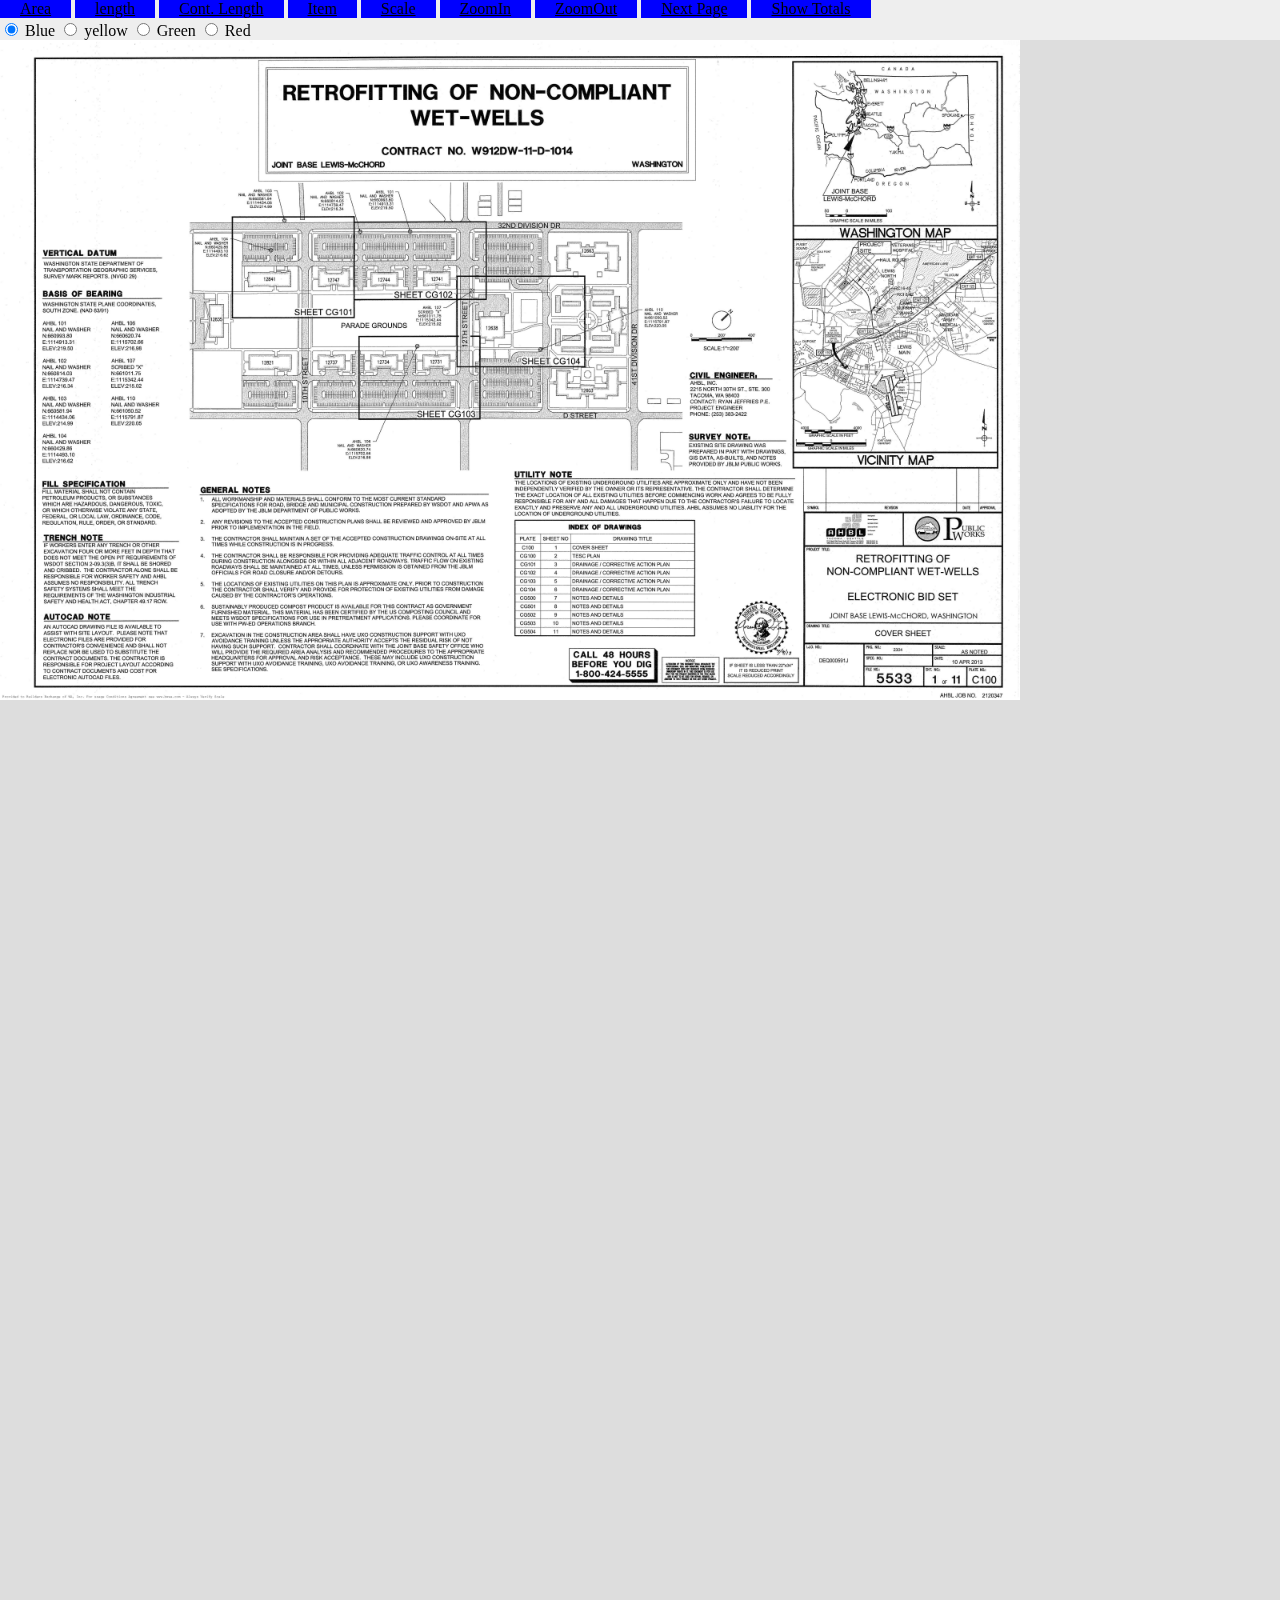
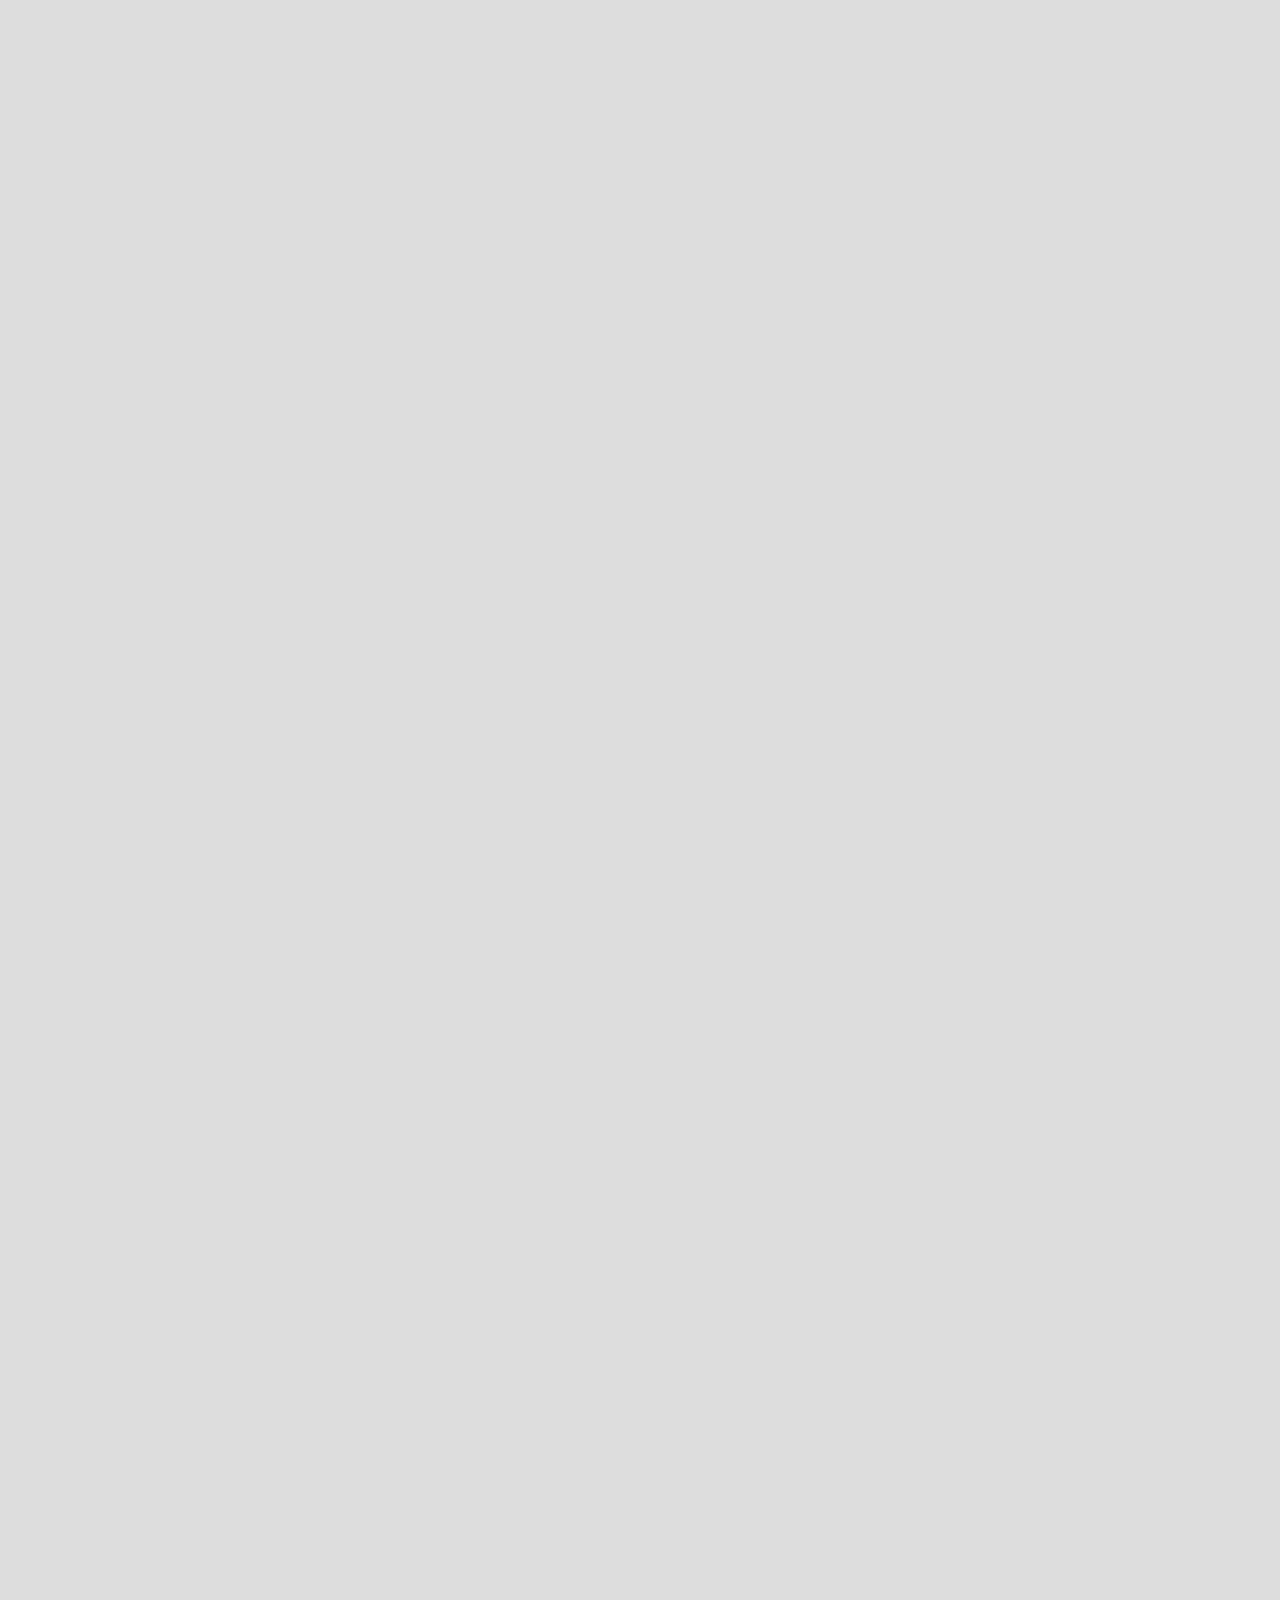
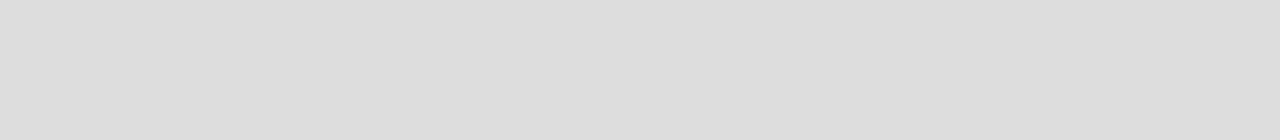
<file: index.html>
<!DOCTYPE HTML>
<html>
<head>
   <meta charset="UTF-8">
  <title>Take off Tool</title>
  <link rel="stylesheet" type="text/css" href="css/main.css">
</head>
<body>
  <div class="menu">
  <ul class="buttons">
    <li class="areaTool button"><a href="*">Area</a></li>
    <li class="lengthTool button"><a href="*">length</a></li>
    <li class="contLength button"><a href="*">Cont. Length</a></li>
    <li class="itemTool button"><a href="*">Item</a></li>
    <li class="scale button"><a href="*">Scale</a></li>
    <li class="zoomIn button notTool" ><a href="*">ZoomIn</a></li>
    <li class="zoomOut button notTool"><a href="*">ZoomOut</a></li>
    <li class="prevPage button notTool"><a href="*">Prev PAge</a></li>
    <li class="nextPage button notTool"><a href="*">Next Page</a></li>
    <li class="totalsTable button notTool"><a href="*"> Show Totals</a></li>
  </ul>
<form class="colors">
  <input type="radio" name="color" value="blue" checked> Blue
     <input type="radio" name="color" value="yellow"> yellow
     <input type="radio" name="color" value="green"> Green
     <input type="radio" name="color" value="red"> Red
  </form>
  <div class="dataTable">
    <table>
  <tr>
    <th>Tool</th>
    <th>Blue</th>
    <th>Yellow</th>
    <th>Green</th>
    <th>Red</th>
  </tr>
  <tr>
    <th>Area</th>
    <td class="areaBlue"></td>
    <td class="areaYellow"></td>
    <td class="areaGreen"></td>
    <td class="areaRed"></td>
  </tr>
  <tr>
    <th>Length</th>
    <td class="lengthBlue"></td>
    <td class="lengthYellow"></td>
    <td class="lengthGreen"></td>
    <td class="lengthRed"></td>
  </tr>
  <tr>
    <th>Cont. Length</th>
    <td class="clengthBlue"></td>
    <td class="clengthYellow"></td>
    <td class="clengthGreen"></td>
    <td class="clengthRed"></td>
  </tr>
</table>
  </div>
</div>
  <canvas id="takeoffCanvas" width="0" height="0">

  </canvas>
  <img class="img" src="img/wet_wells-0.jpg">
  <img class="img" src="img/wet_wells-1.jpg">
  <img class="img" src="img/wet_wells-2.jpg">
  <img class="img" src="img/wet_wells-3.jpg">
  <img class="img" src="img/wet_wells-4.jpg">
  <img class="img" src="img/wet_wells-5.jpg">
  <img class="img" src="img/wet_wells-6.jpg">
  <img class="img" src="img/wet_wells-7.jpg">
  <img class="img" src="img/wet_wells-8.jpg">
  <img class="img" src="img/wet_wells-9.jpg">
  <img class="img" src="img/wet_wells-10.jpg">




  <script src="js/jquery-2.1.4.min.js"></script>
  <script src="js/canvas.js"></script>
</body>
</html>
</file>
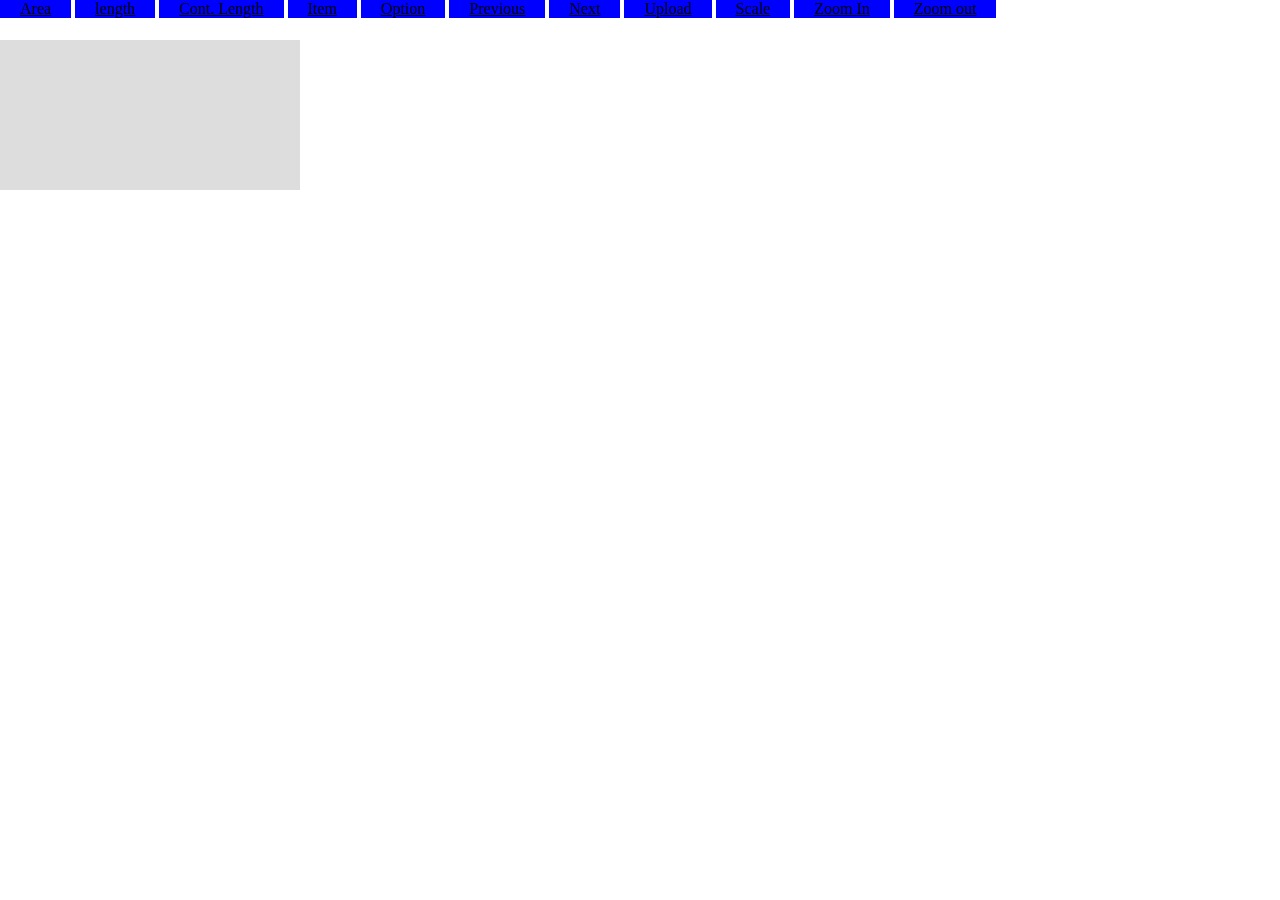
<file: canvas.html>
<!DOCTYPE HTML>
<html>
<head>
  <title>Take off Tool</title>
  <link rel="stylesheet" type="text/css" href="css/main.css">
</head>
<body>
  <ul class="buttons">
    <li class="areaTool button"><a href="*">Area</a></li>
    <li class="lengthTool button"><a href="*">length</a></li>
    <li class="contLength button"><a href="*">Cont. Length</a></li>
    <li class="itemTool button"><a href="*">Item</a></li>
    <li class="optionTool button"><a href="*">Option</a></li>
    <li class="previousTool button"><a href="*">Previous</a></li>
    <li class="nextTool button"><a href="*">Next</a></li>
    <li class="uploadTool button"><a href="*">Upload</a></li>
    <li class="scale button"><a href="*">Scale</a></li>
    <li class="zoomIn button"><a href="*">Zoom In</a></li>
      <li class="zoomOut button"><a href="*"> Zoom out</a></li>
  </ul>
<canvas id="takeoffCanvas"></canvas>
  <img id="source" src="img/plan-0.jpg">
  <script src="js/jquery-2.1.4.min.js"></script>
  <script src="js/canvas.js"></script>
</body>
</html>
</file>
<file: css/main.css>
body {
margin: 0;
padding: 0;

}

#takeoffCanvas {
  background-color: #dddddd;
  position: absolute;
  top: 40px;
  padding: 0;
  margin: 0;
  z-index: 1;
}
.menu {
display: block;
background: #EEEEEE;
height: 40px;
position: fixed;
width: 100%;
z-index: 1000;

}

.buttons {
  position: fixed;
list-style: none;
height: 20px;
margin: 0;
padding: 0;
}
.colors {
position: fixed;
top: 20px;
}
.buttons li {
  display: inline-block;
  background: blue;
  margin: 0;
  padding: 0;
}
.buttons li a {
  color: #000000;
  padding: 0 20px;

}
.buttons .selected {
  background: yellow;

}
img {

  display: none;
}
.dataTable {
  display: none;
  max-height: 250px;
  overflow: auto;
  position: absolute;
  right: 30px;
  top: 30px;
  background-color: #ffffff;
  border: 1px solid black;

}

table, th, td {
    border: 1px solid black;
    border-collapse: collapse;
}
th, td {
    padding: 5px;
    text-align: left;
}
</file>
